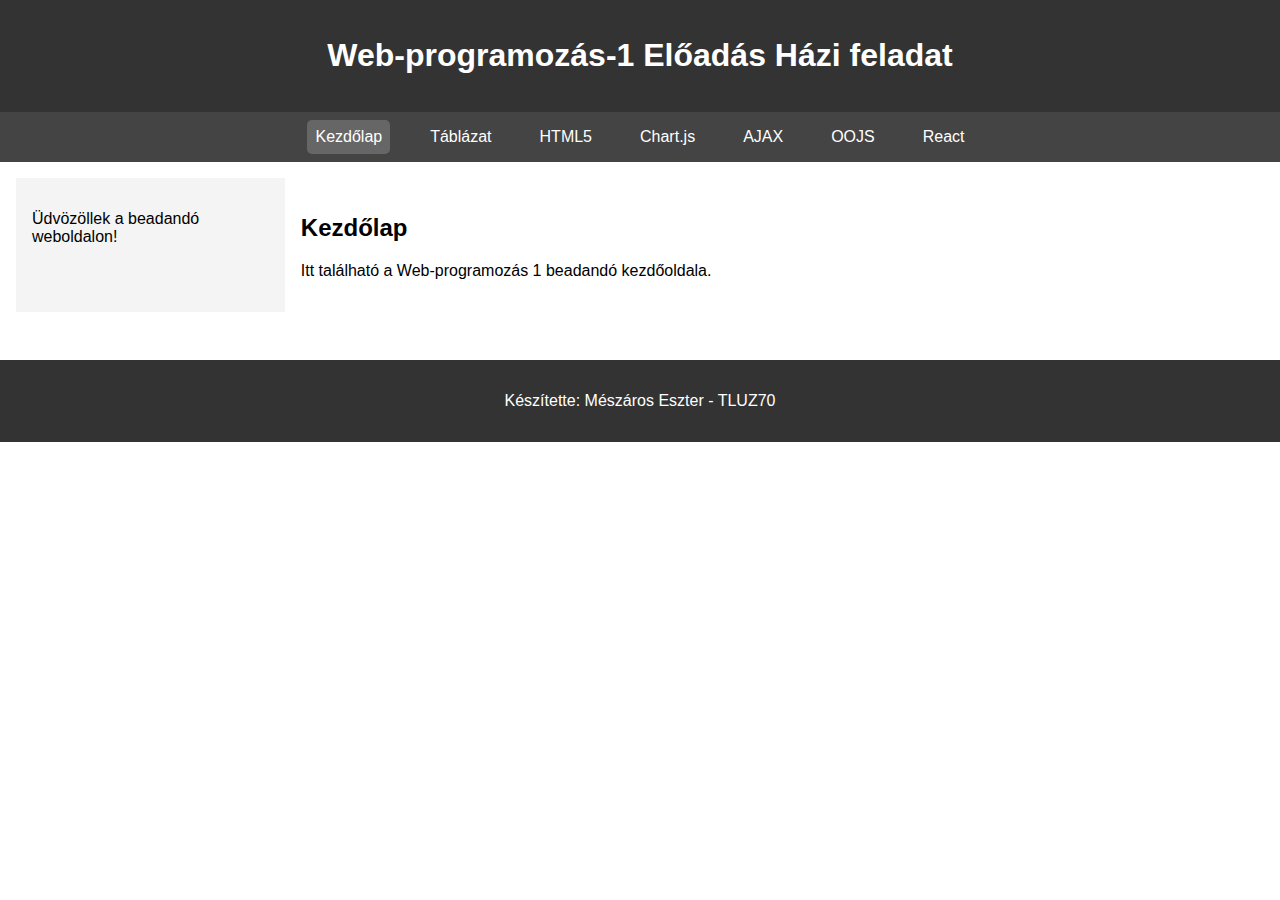
<file: index.html>
<!DOCTYPE html>
<html lang="hu">
<head>
    <meta charset="UTF-8">
    <title>Web-programozás-1 Előadás Házi feladat</title>
    <link rel="stylesheet" href="style.css">
</head>
<body>
    <header>
        <h1>Web-programozás-1 Előadás Házi feladat</h1>
    </header>

    <nav>
        <a href="index.html" class="active">Kezdőlap</a>
        <a href="tabla.html">Táblázat</a>
        <a href="html5.html">HTML5</a>
        <a href="chart.html">Chart.js</a>
        <a href="ajax.html">AJAX</a>
        <a href="oojs.html">OOJS</a>
        <a href="react.html">React</a>
    </nav>

    <main>
        <aside>
            <p>Üdvözöllek a beadandó weboldalon!</p>
        </aside>
        <div id="content">
            <h2>Kezdőlap</h2>
            <p>Itt található a Web-programozás 1 beadandó kezdőoldala.</p>
        </div>
    </main>

    <footer>
        <p>Készítette: Mészáros Eszter - TLUZ70  </p>
    </footer>
</body>
</html>
</file>
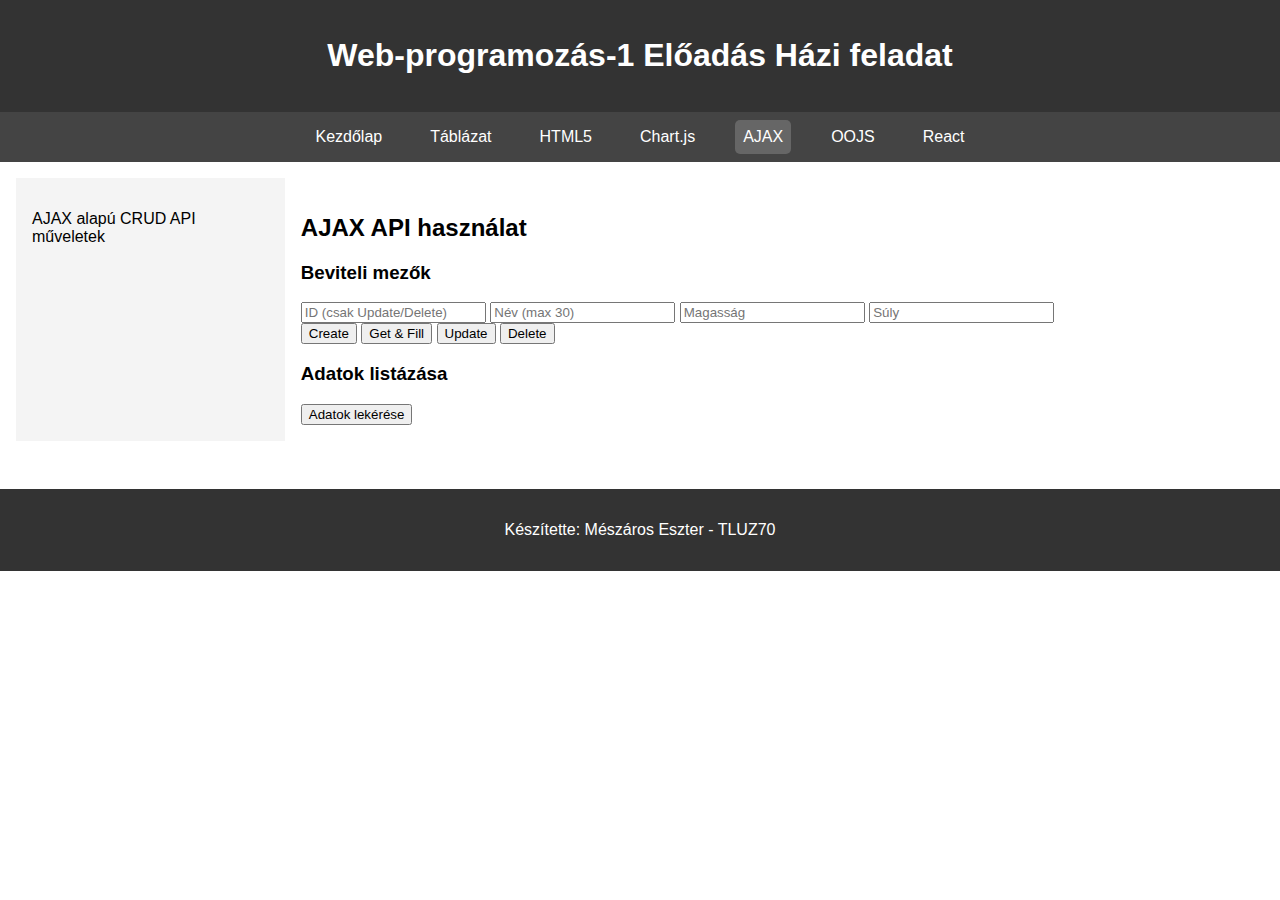
<file: ajax.html>
<!DOCTYPE html>
<html lang="hu">
<head>
    <meta charset="UTF-8">
    <title>AJAX feladat</title>
    <link rel="stylesheet" href="style.css">
</head>
<body>
    <header>
        <h1>Web-programozás-1 Előadás Házi feladat</h1>
    </header>

    <nav>
        <a href="index.html">Kezdőlap</a>
        <a href="tabla.html">Táblázat</a>
        <a href="html5.html">HTML5</a>
        <a href="chart.html">Chart.js</a>
        <a href="ajax.html" class="active">AJAX</a>
        <a href="oojs.html">OOJS</a>
        <a href="react.html">React</a>
    </nav>

    <main>
        <aside>
            <p>AJAX alapú CRUD API műveletek</p>
        </aside>
        <div id="content">
            <h2>AJAX API használat</h2>

            <h3>Beviteli mezők</h3>
            <input type="text" id="id" placeholder="ID (csak Update/Delete)">
            <input type="text" id="name" placeholder="Név (max 30)">
            <input type="text" id="height" placeholder="Magasság">
            <input type="text" id="weight" placeholder="Súly">
            <br>
            <button onclick="create()">Create</button>
            <button onclick="getDataForId()">Get & Fill</button>
            <button onclick="update()">Update</button>
            <button onclick="deleteData()">Delete</button>
            <p id="message"></p>

            <h3>Adatok listázása</h3>
            <button onclick="read()">Adatok lekérése</button>
            <div id="dataList"></div>
        </div>
    </main>

    <footer>
        <p>Készítette: Mészáros Eszter - TLUZ70 </p>
    </footer>

    <script src="ajax.js"></script>
</body>
</html>
</file>
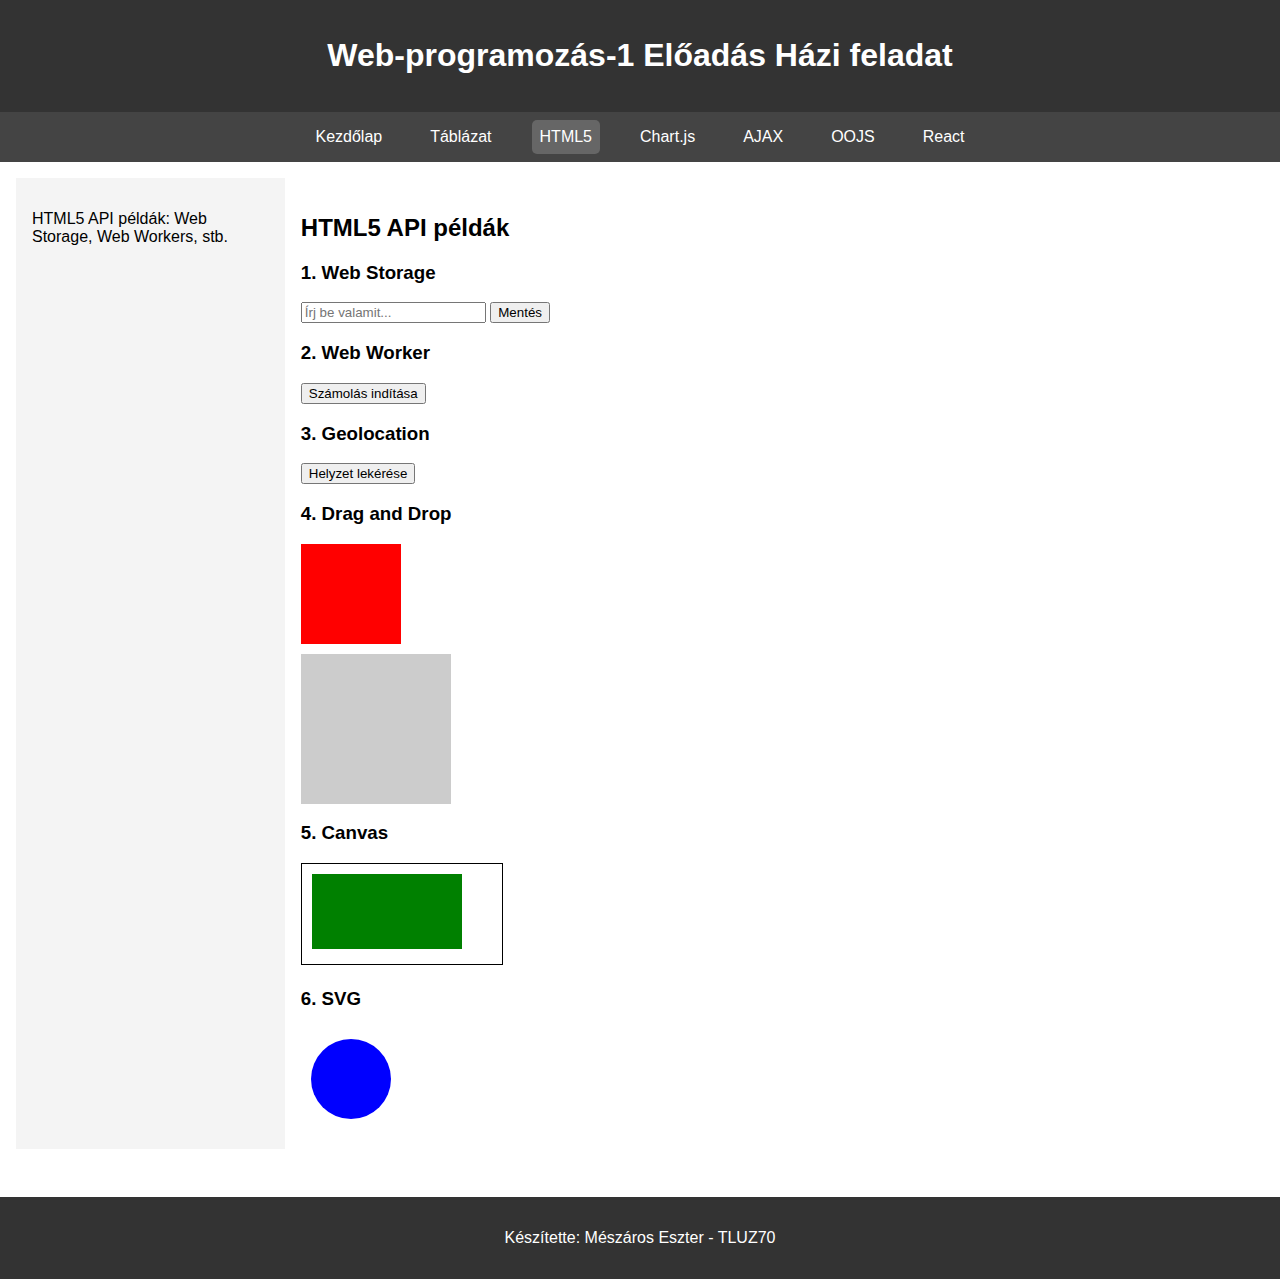
<file: html5.html>
<!DOCTYPE html>
<html lang="hu">
<head>
    <meta charset="UTF-8">
    <title>HTML5 API példák</title>
    <link rel="stylesheet" href="style.css">
</head>
<body>
    <header>
        <h1>Web-programozás-1 Előadás Házi feladat</h1>
    </header>

    <nav>
        <a href="index.html">Kezdőlap</a>
        <a href="tabla.html">Táblázat</a>
        <a href="html5.html" class="active">HTML5</a>
        <a href="chart.html">Chart.js</a>
        <a href="ajax.html">AJAX</a>
        <a href="oojs.html">OOJS</a>
        <a href="react.html">React</a>
    </nav>

    <main>
        <aside>
            <p>HTML5 API példák: Web Storage, Web Workers, stb.</p>
        </aside>
        <div id="content">
            <h2>HTML5 API példák</h2>

            <section>
                <h3>1. Web Storage</h3>
                <input type="text" id="storageInput" placeholder="Írj be valamit...">
                <button onclick="saveToStorage()">Mentés</button>
                <p id="storageOutput"></p>
            </section>

            <section>
                <h3>2. Web Worker</h3>
                <button onclick="startWorker()">Számolás indítása</button>
                <p id="workerOutput"></p>
            </section>

            <section>
                <h3>3. Geolocation</h3>
                <button onclick="getLocation()">Helyzet lekérése</button>
                <p id="geoOutput"></p>
            </section>

            <section>
                <h3>4. Drag and Drop</h3>
                <div id="dragBox" draggable="true" style="width:100px;height:100px;background:red;"></div>
                <div id="dropZone" style="width:150px;height:150px;background:#ccc;margin-top:10px;"></div>
            </section>

            <section>
                <h3>5. Canvas</h3>
                <canvas id="myCanvas" width="200" height="100" style="border:1px solid #000;"></canvas>
            </section>

            <section>
                <h3>6. SVG</h3>
                <svg width="100" height="100">
                    <circle cx="50" cy="50" r="40" fill="blue" />
                </svg>
            </section>
        </div>
    </main>

    <footer>
        <p>Készítette: Mészáros Eszter - TLUZ70 </p>
    </footer>

    <script src="html5.js"></script>
</body>
</html>
</file>
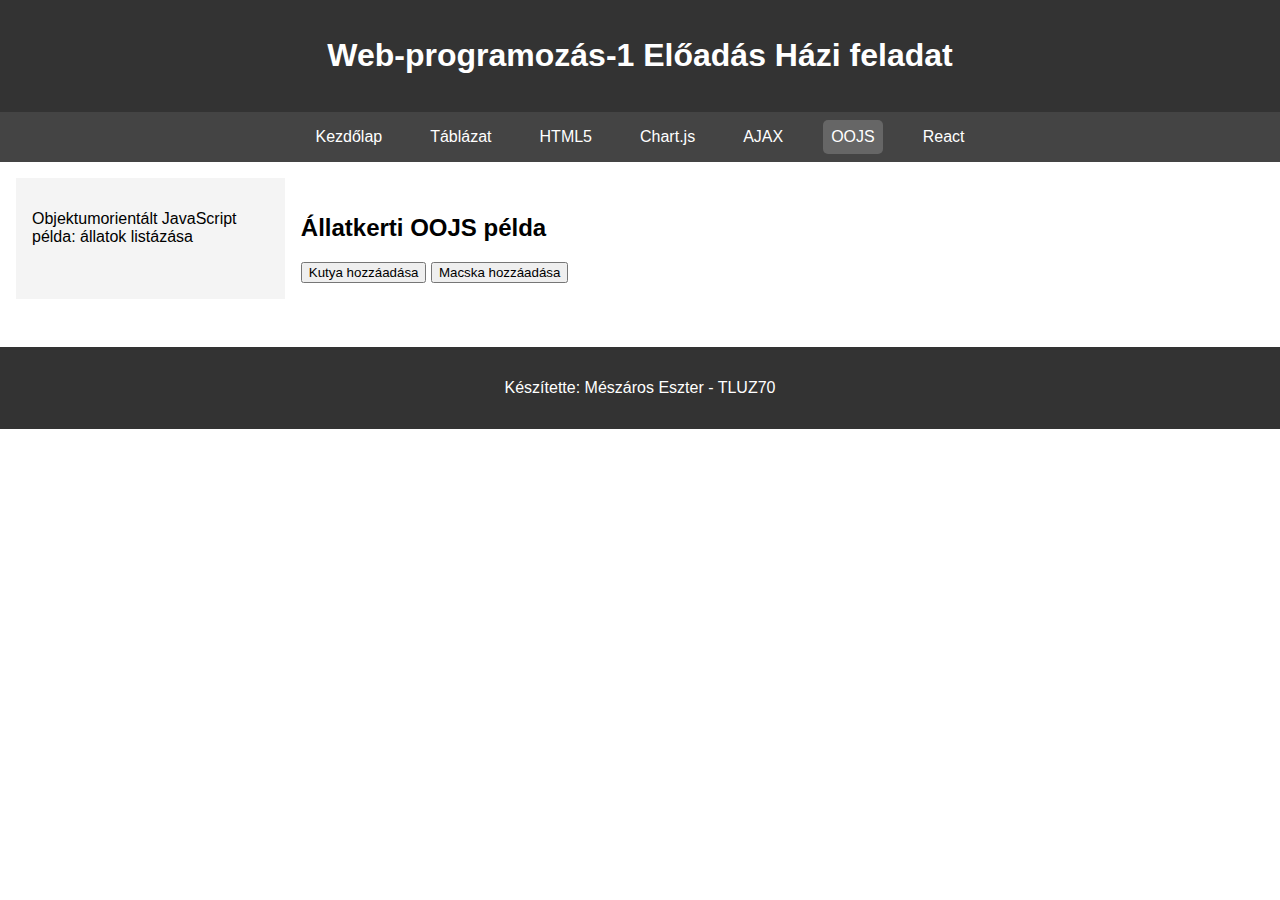
<file: oojs.html>
<!DOCTYPE html>
<html lang="hu">
<head>
    <meta charset="UTF-8">
    <title>OOJS példa</title>
    <link rel="stylesheet" href="style.css">
</head>
<body>
    <header>
        <h1>Web-programozás-1 Előadás Házi feladat</h1>
    </header>

    <nav>
        <a href="index.html">Kezdőlap</a>
        <a href="tabla.html">Táblázat</a>
        <a href="html5.html">HTML5</a>
        <a href="chart.html">Chart.js</a>
        <a href="ajax.html">AJAX</a>
        <a href="oojs.html" class="active">OOJS</a>
        <a href="react.html">React</a>
    </nav>

    <main>
        <aside>
            <p>Objektumorientált JavaScript példa: állatok listázása</p>
        </aside>
        <div id="content">
            <h2>Állatkerti OOJS példa</h2>
            <button onclick="addDog()">Kutya hozzáadása</button>
            <button onclick="addCat()">Macska hozzáadása</button>
            <div id="zoo"></div>
        </div>
    </main>

    <footer>
        <p>Készítette: Mészáros Eszter - TLUZ70 </p>
    </footer>

    <script src="oojs.js"></script>
</body>
</html>
</file>
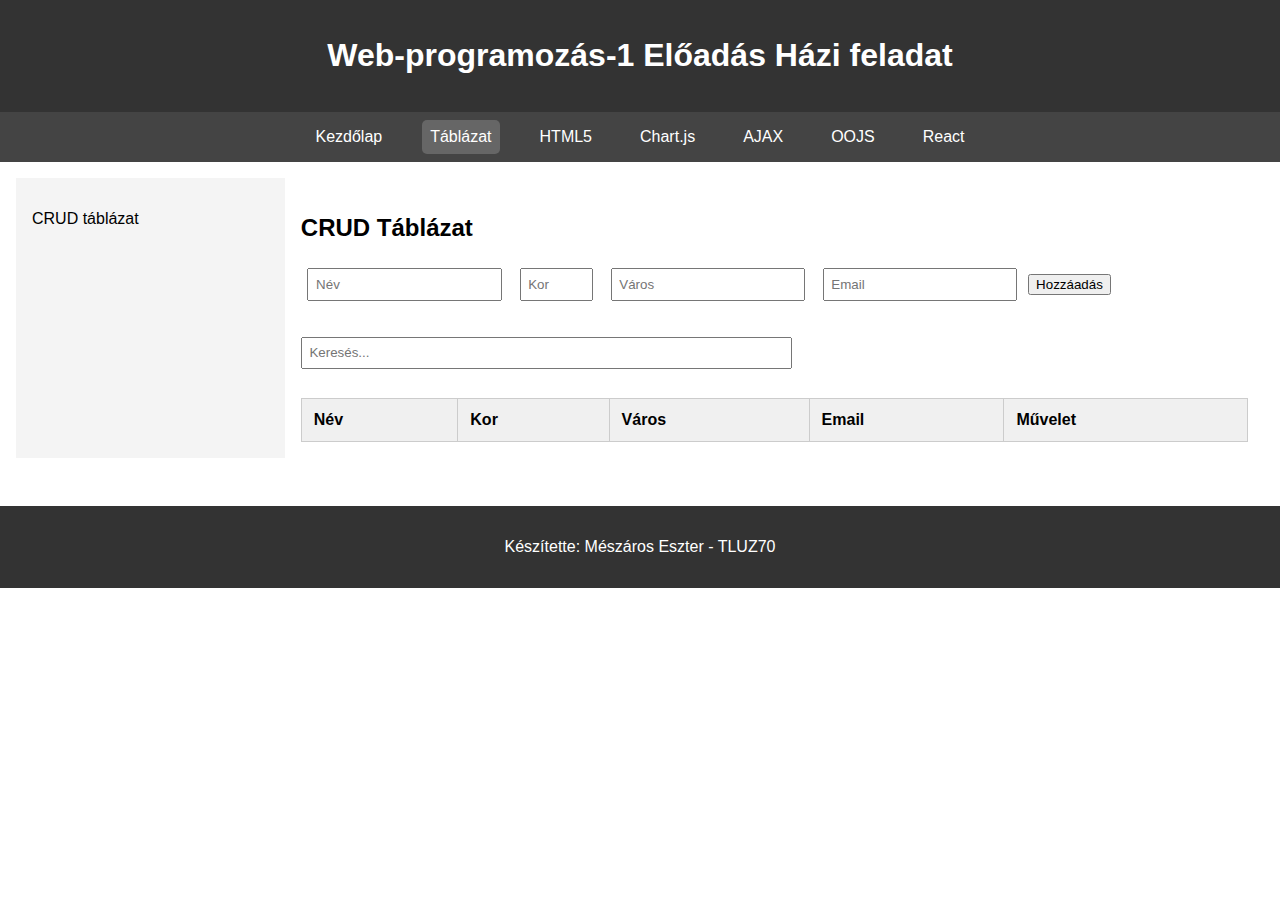
<file: tabla.html>
<!DOCTYPE html>
<html lang="hu">
<head>
    <meta charset="UTF-8">
    <title>Táblázat</title>
    <link rel="stylesheet" href="style.css">
    <link rel="stylesheet" href="tabla.css">
</head>
<body>
    <header>
        <h1>Web-programozás-1 Előadás Házi feladat</h1>
    </header>

    <nav>
        <a href="index.html">Kezdőlap</a>
        <a href="tabla.html" class="active">Táblázat</a>
        <a href="html5.html">HTML5</a>
        <a href="chart.html">Chart.js</a>
        <a href="ajax.html">AJAX</a>
        <a href="oojs.html">OOJS</a>
        <a href="react.html">React</a>
    </nav>

    <main>
        <aside>
            <p>CRUD táblázat </p>
        </aside>
        <div id="content">
            <h2>CRUD Táblázat</h2>

            <form id="form">
                <input type="text" id="name" placeholder="Név" required minlength="2" maxlength="30">
                <input type="number" id="age" placeholder="Kor" required min="1" max="120">
                <input type="text" id="city" placeholder="Város" required minlength="2" maxlength="30">
                <input type="text" id="email" placeholder="Email" required>
                <button type="submit">Hozzáadás</button>
            </form>

            <input type="text" id="search" placeholder="Keresés...">

            <table id="dataTable">
                <thead>
                    <tr>
                        <th data-col="name">Név</th>
                        <th data-col="age">Kor</th>
                        <th data-col="city">Város</th>
                        <th data-col="email">Email</th>
                        <th>Művelet</th>
                    </tr>
                </thead>
                <tbody></tbody>
            </table>
        </div>
    </main>

    <footer>
        <p>Készítette: Mészáros Eszter - TLUZ70 </p>
    </footer>

    <script src="tabla.js"></script>
</body>
</html>
</file>
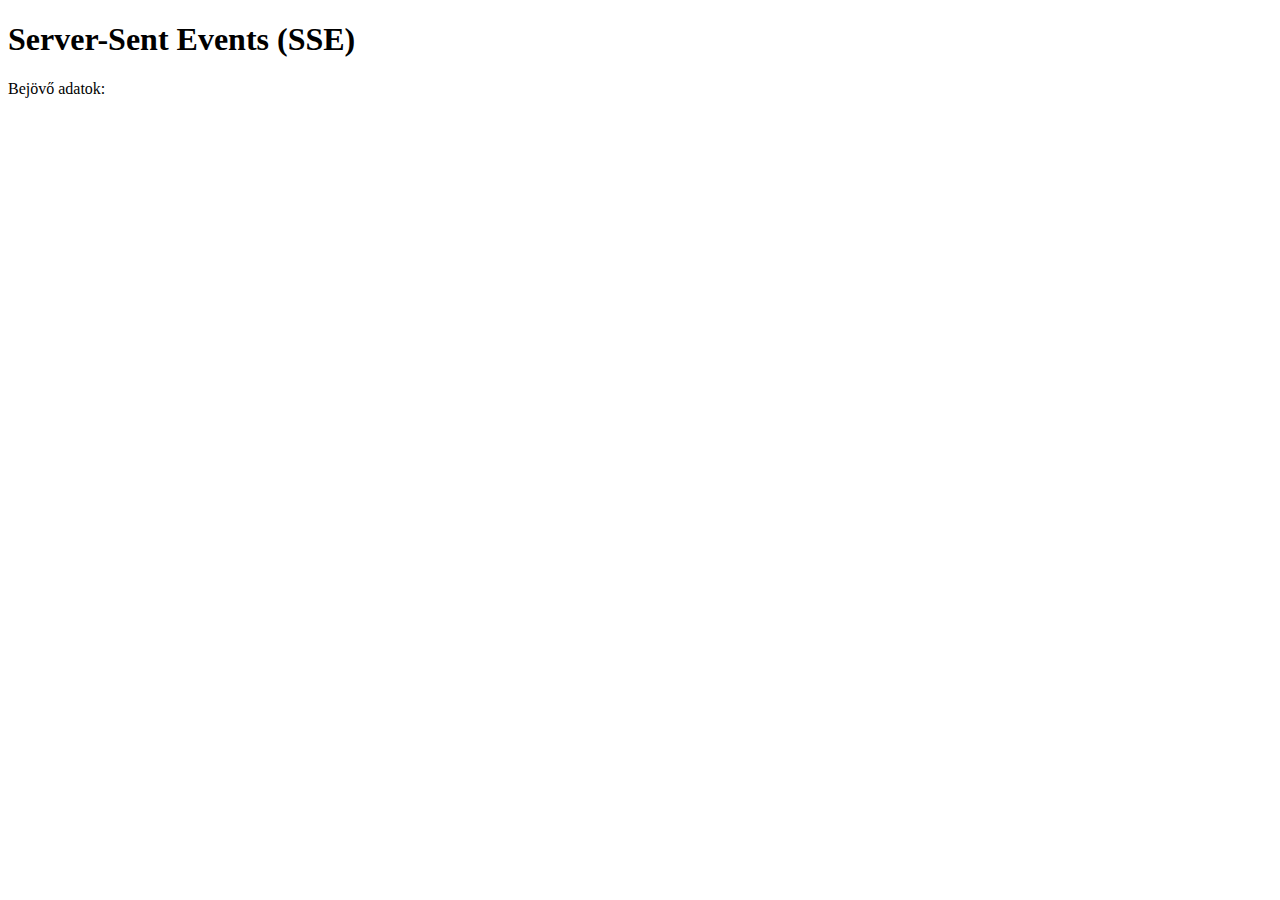
<file: ftp/sse.html>
<!DOCTYPE html>
<html lang="hu">
<head>
    <meta charset="UTF-8">
    <title>Server-Sent Events példa</title>
</head>
<body>
    <h1>Server-Sent Events (SSE)</h1>
    <p>Bejövő adatok:</p>
    <div id="sseOutput"></div>

    <script>
        if (!!window.EventSource) {
            const source = new EventSource("sse.php");
            source.onmessage = function(event) {
                const output = document.getElementById("sseOutput");
                output.innerHTML += "<p>" + event.data + "</p>";
            };
        } else {
            document.getElementById("sseOutput").innerText = "A böngésződ nem támogatja a SSE-t.";
        }
    </script>
</body>
</html>
</file>
<file: style.css>
body {
    font-family: Arial, sans-serif;
    margin: 0;
    padding: 0;
}

header, footer {
    background-color: #333;
    color: white;
    padding: 1em;
    text-align: center;
}

nav {
    background-color: #444;
    display: flex;
    justify-content: center;
    padding: 0.5em;
}

nav a {
    color: white;
    text-decoration: none;
    margin: 0 1em;
    padding: 0.5em;
}

nav a.active {
    background-color: #666;
    border-radius: 5px;
}

main {
    display: flex;
    padding: 1em;
}

aside {
    width: 20%;
    background-color: #f4f4f4;
    padding: 1em;
}

#content {
    width: 80%;
    padding: 1em;
}

footer {
    margin-top: 2em;
}
</file>
<file: tabla.css>
form {
    margin-bottom: 1em;
}

form input {
    margin: 0.5em;
    padding: 0.5em;
}

table {
    width: 100%;
    border-collapse: collapse;
    margin-top: 1em;
}

th, td {
    padding: 0.75em;
    border: 1px solid #ccc;
    text-align: left;
}

th {
    cursor: pointer;
    background-color: #f0f0f0;
}

#search {
    margin: 1em 0;
    padding: 0.5em;
    width: 50%;
}
</file>
